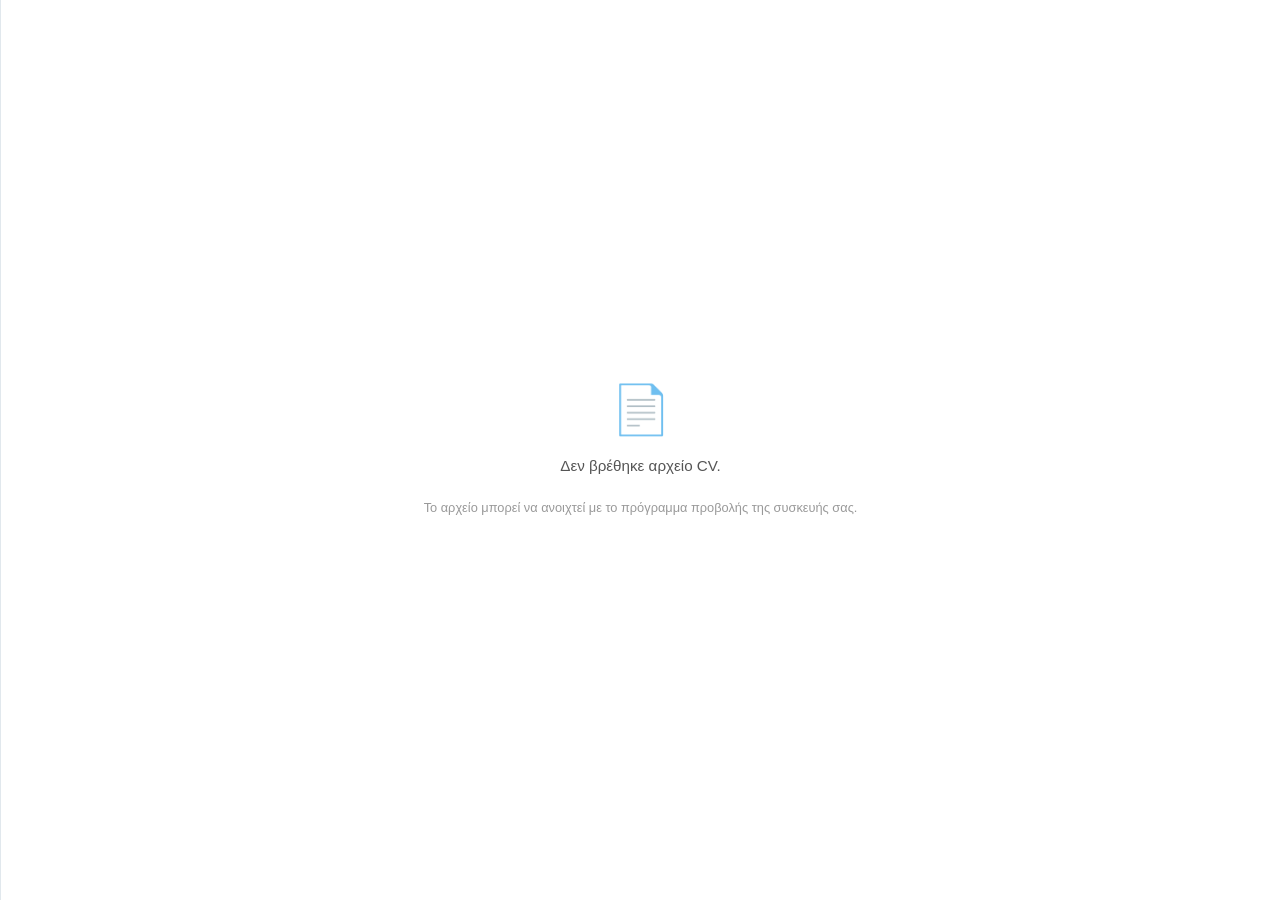
<file: cv-viewer.html>
<!DOCTYPE html>
<html lang="el">
<head>
    <meta charset="UTF-8">
    <meta name="viewport" content="width=device-width, initial-scale=1.0">
    <title>Video &amp; CV</title>

    <style>
        * {
            box-sizing: border-box;
            margin: 0;
            padding: 0;
        }

        body {
            font-family: 'Segoe UI', Tahoma, Geneva, Verdana, sans-serif;
            background-color: #f5f7fa;
            color: #333;
            display: flex;
            height: 100vh;
            overflow: hidden;
        }

        .column {
            height: 100%;
            display: flex;
            flex-direction: column;
        }

        /* LEFT COLUMN — media */
        .left-column {
            width: 50%;
            background-color: #1a1a24;
            justify-content: center;
            align-items: center;
            padding: 40px;
        }

        .left-column.hidden {
            display: none;
        }

        .right-column.full-width {
            width: 100%;
        }

        .video-container {
            position: relative;
            width: 100%;
            max-width: 800px;
            aspect-ratio: 16 / 9;
            box-shadow: 0 10px 30px rgba(0, 0, 0, 0.5);
            border-radius: 8px;
            overflow: hidden;
            background-color: #000;
        }

        .video-container iframe {
            position: absolute;
            top: 0;
            left: 0;
            width: 100%;
            height: 100%;
            border: none;
        }

        .video-container .video-placeholder {
            position: absolute;
            top: 0;
            left: 0;
            width: 100%;
            height: 100%;
            display: flex;
            align-items: center;
            justify-content: center;
            color: #fff;
            font-size: 1.2rem;
            background: #2a2a3a;
            text-align: center;
            padding: 20px;
        }

        /* RIGHT COLUMN — CV */
        .right-column {
            width: 50%;
            background-color: #ffffff;
            border-left: 1px solid #e1e8ed;
            position: relative;
        }

        .doc-iframe {
            width: 100%;
            height: 100%;
            border: none;
            background: transparent;
        }

        /* Loading / error message inside CV column */
        .cv-message {
            display: flex;
            flex-direction: column;
            align-items: center;
            justify-content: center;
            height: 100%;
            gap: 16px;
            padding: 32px;
            text-align: center;
            color: #555;
        }

        .cv-message p {
            font-size: 0.95rem;
            line-height: 1.6;
            max-width: 500px;
        }

        .cv-message a {
            display: inline-block;
            padding: 10px 22px;
            background-color: #1F3A5F;
            color: #fff;
            border-radius: 6px;
            text-decoration: none;
            font-size: 0.9rem;
            font-weight: 600;
            transition: background-color 0.2s;
        }

        .cv-message a:hover {
            background-color: #B8944A;
        }

        .cv-message .error-icon {
            font-size: 3rem;
        }

        /* Loading spinner for CV */
        .cv-loading {
            display: flex;
            flex-direction: column;
            align-items: center;
            justify-content: center;
            height: 100%;
            gap: 16px;
            color: #888;
        }

        .spinner {
            width: 40px;
            height: 40px;
            border: 4px solid #e0e0e0;
            border-top-color: #1F3A5F;
            border-radius: 50%;
            animation: spin 0.8s linear infinite;
        }

        @keyframes spin {
            to { transform: rotate(360deg); }
        }

        /* TABLET / MOBILE */
        @media (max-width: 768px) {
            body {
                flex-direction: column;
                overflow: auto;
                height: auto;
                min-height: 100vh;
            }

            .column {
                width: 100% !important;
                height: 50vh;
                min-height: 300px;
            }

            .left-column {
                padding: 20px;
            }

            .left-column.hidden + .right-column {
                height: 100vh;
                min-height: 100vh;
            }

            .video-container {
                max-width: 100%;
            }
        }

        @media (max-width: 480px) {
            .left-column {
                padding: 12px;
            }
            .cv-message {
                padding: 20px;
            }
            .cv-message a {
                padding: 8px 16px;
                font-size: 0.8rem;
            }
        }
    </style>
</head>

<body>

    <!-- LEFT: VIDEO / MEDIA -->
    <div class="column left-column" id="leftColumn">
        <div class="video-container" id="videoContainer">
            <div class="video-placeholder" id="videoPlaceholder">
                <span>Φόρτωση βίντεο...</span>
            </div>
            <iframe
                id="videoFrame"
                allow="autoplay; fullscreen"
                allowfullscreen
                style="display:none;">
            </iframe>
        </div>
    </div>

    <!-- RIGHT: CV -->
    <div class="column right-column" id="rightColumn">
        <div class="cv-loading" id="cvLoading">
            <div class="spinner"></div>
            <span>Φόρτωση CV...</span>
        </div>
        <iframe
            id="cvFrame"
            class="doc-iframe"
            style="display:none;">
        </iframe>
    </div>

<script>
(function() {
    'use strict';

    // ─── Config ──────────────────────────────────────────────────────────

    const GOOGLE_DRIVE_REGEX = /[-\w]{25,}/;

    // ─── DOM refs ──────────────────────────────────────────────────────

    const leftColumn = document.getElementById('leftColumn');
    const rightColumn = document.getElementById('rightColumn');
    const videoContainer = document.getElementById('videoContainer');
    const videoPlaceholder = document.getElementById('videoPlaceholder');
    const videoFrame = document.getElementById('videoFrame');
    const cvFrame = document.getElementById('cvFrame');
    const cvLoading = document.getElementById('cvLoading');

    // ─── URL Helpers ───────────────────────────────────────────────────

    function extractDriveId(url) {
        if (!url) return null;
        const match = url.match(GOOGLE_DRIVE_REGEX);
        return match ? match[0] : null;
    }

    function toDrivePreview(url) {
        if (!url) return '';
        const id = extractDriveId(url);
        if (!id) return url;
        return `https://drive.google.com/file/d/${id}/preview`;
    }

    function resolveViewerUrl(url) {
        if (!url) return '';

        // Google Drive — use native preview
        if (url.includes('drive.google.com')) {
            return toDrivePreview(url);
        }

        // Cloudinary or other public URLs — use Google Docs Viewer
        // Handles PDF, DOCX, PPTX on all platforms including Android
        return `https://docs.google.com/viewer?url=${encodeURIComponent(url)}&embedded=true`;
    }

    function isDriveVideo(url) {
        if (!url) return false;
        const id = extractDriveId(url);
        if (!id) return false;
        // Drive video preview works for most video files
        return true;
    }

    // ─── Media (left column) ──────────────────────────────────────────

    function loadMedia(mediaLink) {
        if (!mediaLink) {
            // No media — hide left column, give full width to CV
            leftColumn.classList.add('hidden');
            rightColumn.classList.add('full-width');
            return;
        }

        // Show video frame, hide placeholder
        videoPlaceholder.style.display = 'none';
        videoFrame.style.display = 'block';

        const previewUrl = toDrivePreview(mediaLink);
        videoFrame.src = previewUrl;

        // Handle load errors
        videoFrame.addEventListener('error', function() {
            videoPlaceholder.style.display = 'flex';
            videoPlaceholder.innerHTML = `
                <span>⚠️ Δεν ήταν δυνατή η φόρτωση του βίντεο.</span>
                <a href="${mediaLink}" target="_blank" rel="noopener" style="color:#B8944A;margin-top:8px;">
                    Άνοιγμα στο Google Drive
                </a>
            `;
            videoFrame.style.display = 'none';
        });
    }

    // ─── CV (right column) ────────────────────────────────────────────

    function loadCV(cvLink) {
        if (!cvLink) {
            showFallback('Δεν βρέθηκε αρχείο CV.');
            return;
        }

        const viewerUrl = resolveViewerUrl(cvLink);

        // Show iframe, hide loading
        cvLoading.style.display = 'none';
        cvFrame.style.display = 'block';
        cvFrame.src = viewerUrl;

        // If Google Docs Viewer fails, fallback to direct download
        let loadTimeout = setTimeout(function() {
            // If after 15 seconds the iframe hasn't loaded, show fallback
            if (cvFrame.style.display !== 'none') {
                showFallback(
                    'Το αρχείο δεν μπόρεσε να φορτωθεί στον browser.',
                    cvLink
                );
            }
        }, 15000);

        cvFrame.addEventListener('load', function() {
            clearTimeout(loadTimeout);
            // Cross-origin check — if we can access contentDocument, it's same-origin
            try {
                const doc = cvFrame.contentDocument;
                if (doc) {
                    const title = doc.title || '';
                    if (title.toLowerCase().includes('error') ||
                        title.toLowerCase().includes('not available')) {
                        showFallback(
                            'Το αρχείο δεν είναι διαθέσιμο για προβολή.',
                            cvLink
                        );
                    }
                }
            } catch (_) {
                // Cross-origin — can't inspect; assume it loaded correctly
                // This is the normal case for Google Docs Viewer
            }
        });

        cvFrame.addEventListener('error', function() {
            clearTimeout(loadTimeout);
            showFallback(
                'Σφάλμα κατά τη φόρτωση του αρχείου.',
                cvLink
            );
        });
    }

    function showFallback(msg, downloadUrl) {
        // Hide iframe and loading
        cvFrame.style.display = 'none';
        cvLoading.style.display = 'none';

        const rightCol = document.getElementById('rightColumn');

        // Remove any existing message
        const existingMsg = rightCol.querySelector('.cv-message');
        if (existingMsg) existingMsg.remove();

        const messageDiv = document.createElement('div');
        messageDiv.className = 'cv-message';
        messageDiv.innerHTML = `
            <div class="error-icon">📄</div>
            <p>${msg || 'Δεν ήταν δυνατή η προβολή του αρχείου στον browser.'}</p>
            ${downloadUrl ? `<a href="${downloadUrl}" target="_blank" rel="noopener">📥 Λήψη αρχείου</a>` : ''}
            <p style="font-size:0.8rem;color:#999;margin-top:4px;">
                Το αρχείο μπορεί να ανοιχτεί με το πρόγραμμα προβολής της συσκευής σας.
            </p>
        `;
        rightCol.appendChild(messageDiv);
    }

    // ─── Initialize ────────────────────────────────────────────────────

    const params = new URLSearchParams(window.location.search);
    const mediaLink = params.get('media_link');
    const cvLink = params.get('cv');

    loadMedia(mediaLink);
    loadCV(cvLink);

    // ─── Handle resize for mobile layout ─────────────────────────────

    function handleResize() {
        // On mobile, ensure columns stack properly
        const isMobile = window.innerWidth <= 768;
        if (isMobile) {
            // Allow natural flow
            document.body.style.overflow = 'auto';
        } else {
            document.body.style.overflow = 'hidden';
        }
    }

    window.addEventListener('resize', handleResize);
    handleResize();

})();
</script>

</body>
</html>
</file>
